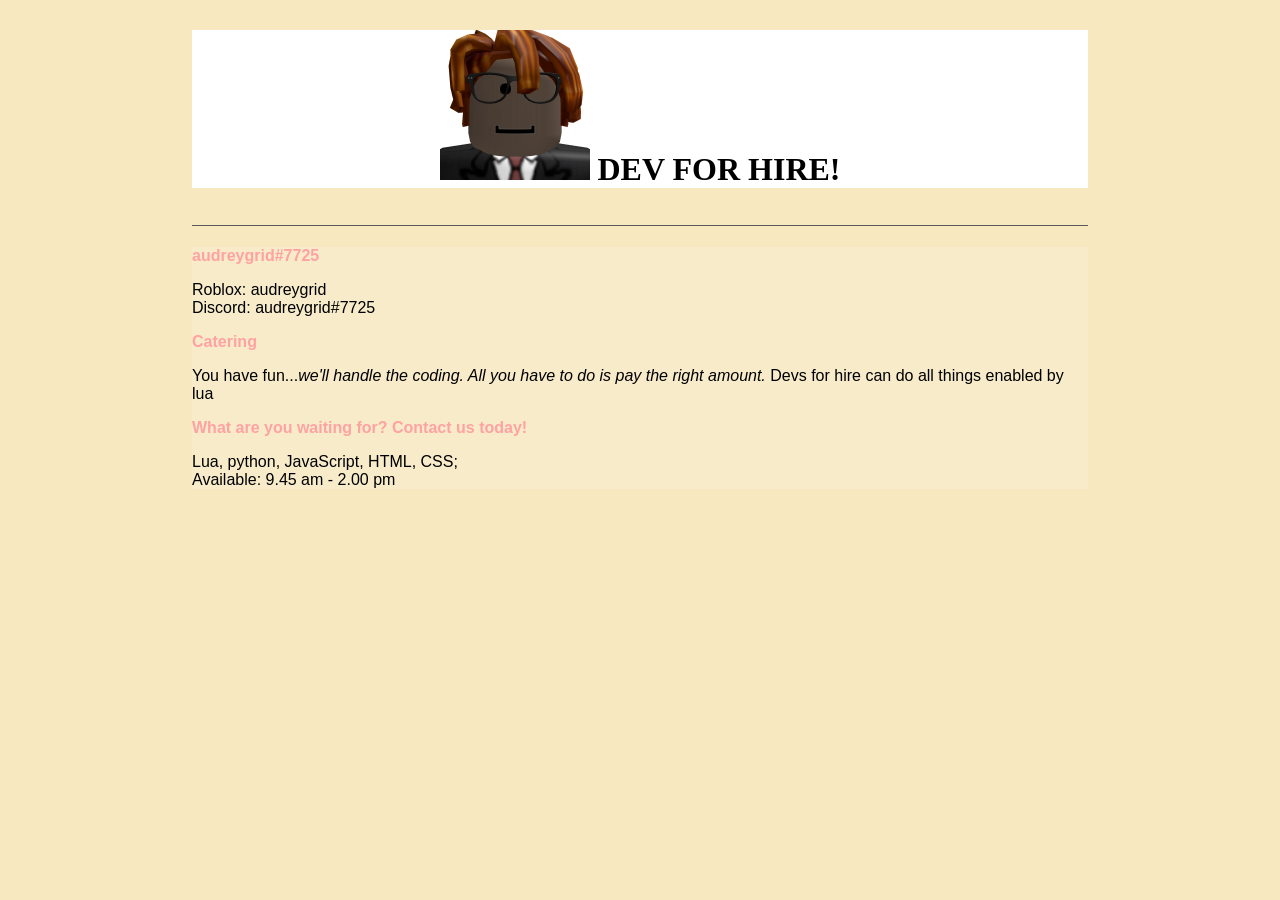
<file: index.html>
<!DOCTYPE html>
<html lang= 'eng'>
<head>  
    <link rel="icon" href="./audreygrid.png">
    <title>Audrete</title>
    <link rel="stylesheet" href="./Index1.css">
</head>
<body>
    <h1>
        <Div class ='ImageBack'>
            <img class="ImageBck" src="./audreygrid.png" alt="audreygrid himself">
            Dev for hire!
        </Div>
        <br>
    </h1>
    <div class="Bottomwhite">
        <h2>audreygrid#7725</h2>
        <p>
            Roblox: audreygrid
            <br>
            Discord: audreygrid#7725
        </p>
        
        <h2>Catering</h2>
        <p>You have fun...<em>we'll handle the coding. All you have to do is pay the right amount.</em> Devs for hire
            can do all things enabled by lua
        </p>
        <h2>What are you waiting for? Contact us today!</h2>
        <p>Lua, python, JavaScript, HTML, CSS;<br>
            Available: 9.45 am - 2.00 pm 
        </p>
    </div>
</body>
</html>
</file>
<file: Index1.css>
body{
    background-color: #f7e8c0;
    margin: 0 15%;
    font-family: sans-serif;
}

h1{
    text-align: center;
    font-family: serif;
    font-weight: 600;
    text-transform: uppercase;
    border-bottom: 1px solid #5a5a5a;
    margin-top:30px;
}
h2{
    color: #ffa2a2;
    font-size:1em;
}
.Bottomwhite{
    background-color: #f7ebca;
}

.ImageBack{
    background-color: rgb(255, 255, 255);
}
</file>
